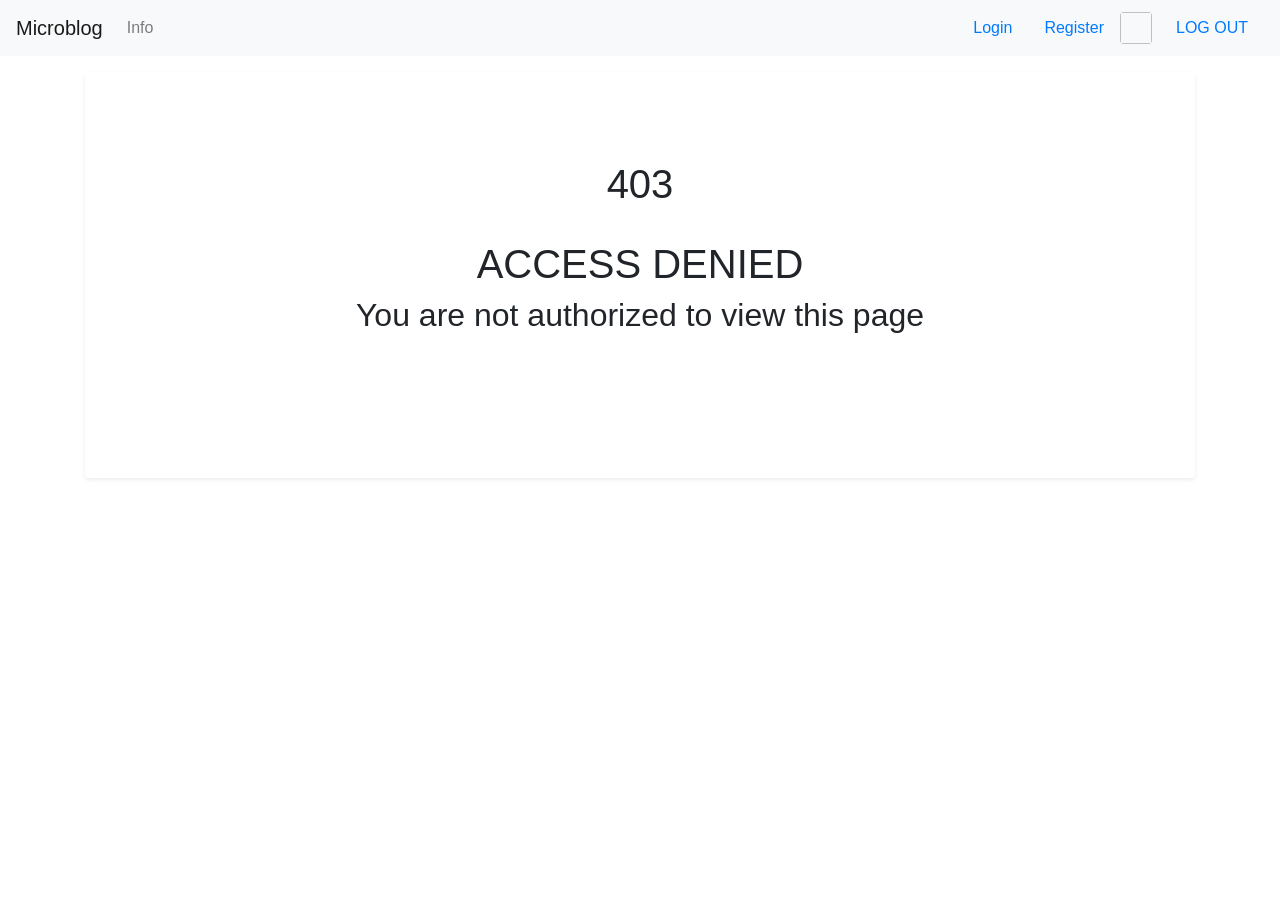
<file: src/main/resources/templates/access-denied.html>
<!DOCTYPE html>
<html lang="en" xmlns:th="http://thymeleaf.org" xmlns:sec="http://www.thymeleaf.org/extras/spring-security">

<head>
    <!-- Required meta tags -->
    <meta charset="utf-8">
    <meta name="viewport" content="width=device-width, initial-scale=1, shrink-to-fit=no">

    <!-- Bootstrap CSS -->
    <link rel="stylesheet" href="https://stackpath.bootstrapcdn.com/bootstrap/4.4.1/css/bootstrap.min.css"
          integrity="sha384-Vkoo8x4CGsO3+Hhxv8T/Q5PaXtkKtu6ug5TOeNV6gBiFeWPGFN9MuhOf23Q9Ifjh" crossorigin="anonymous">

    <title>Access denied</title>
</head>
<body>


<nav class="navbar navbar-expand-lg navbar-light bg-light">
    <a class="navbar-brand" href="/posts">Microblog</a>

    <ul class="navbar-nav mr-auto">
        <li class="nav-item">
            <a class="nav-link" href="#">Info</a>
        </li>
    </ul>

    <div sec:authorize="!isAuthenticated()" >
        <a class="nav-link" href="/login">Login </a>
    </div>
    <div sec:authorize="!isAuthenticated()" >
        <a class="nav-link" href="/user/register">Register </a>
    </div>

    <div sec:authorize="isAuthenticated()">
        <img  class="bd-placeholder-img mr-2 rounded" aria-label="Placeholder: 32x32" preserveAspectRatio="xMidYMid slice" focusable="false" th:src="'/avatars/'+${#authentication.getPrincipal().getAvatar()}" width="32" height="32" th:title="'@'+${#authentication.getPrincipal().getUsername()}"/>

        <a th:href="@{/user/}+${#authentication.getPrincipal().getId()}  "> <span th:text="'@'+${#authentication.getPrincipal().getUsername()}"></span></a>

        <span th:text="${#authentication.getPrincipal().getAuthorities()}"></span>

    </div>
    <div sec:authorize="isAuthenticated()">
        <a class="nav-link" href="/logout">LOG OUT<span class="sr-only">(current)</span></a>
    </div>

</nav>

<main role="main" class="container">
    <div class="my-3 p-3 bg-white rounded shadow-sm">

        <br><br><br>
        <div class="d-flex justify-content-center">
            <h1>403</h1>
        </div>
        <br>
        <div class="d-flex justify-content-center">
            <h1>ACCESS DENIED</h1>
        </div>
        <div class="d-flex justify-content-center">
            <h2>You are not authorized to view this page</h2>
        </div>
        <br><br>
        <br><br><br>
    </div>
</main>


</body>
</html>
</file>
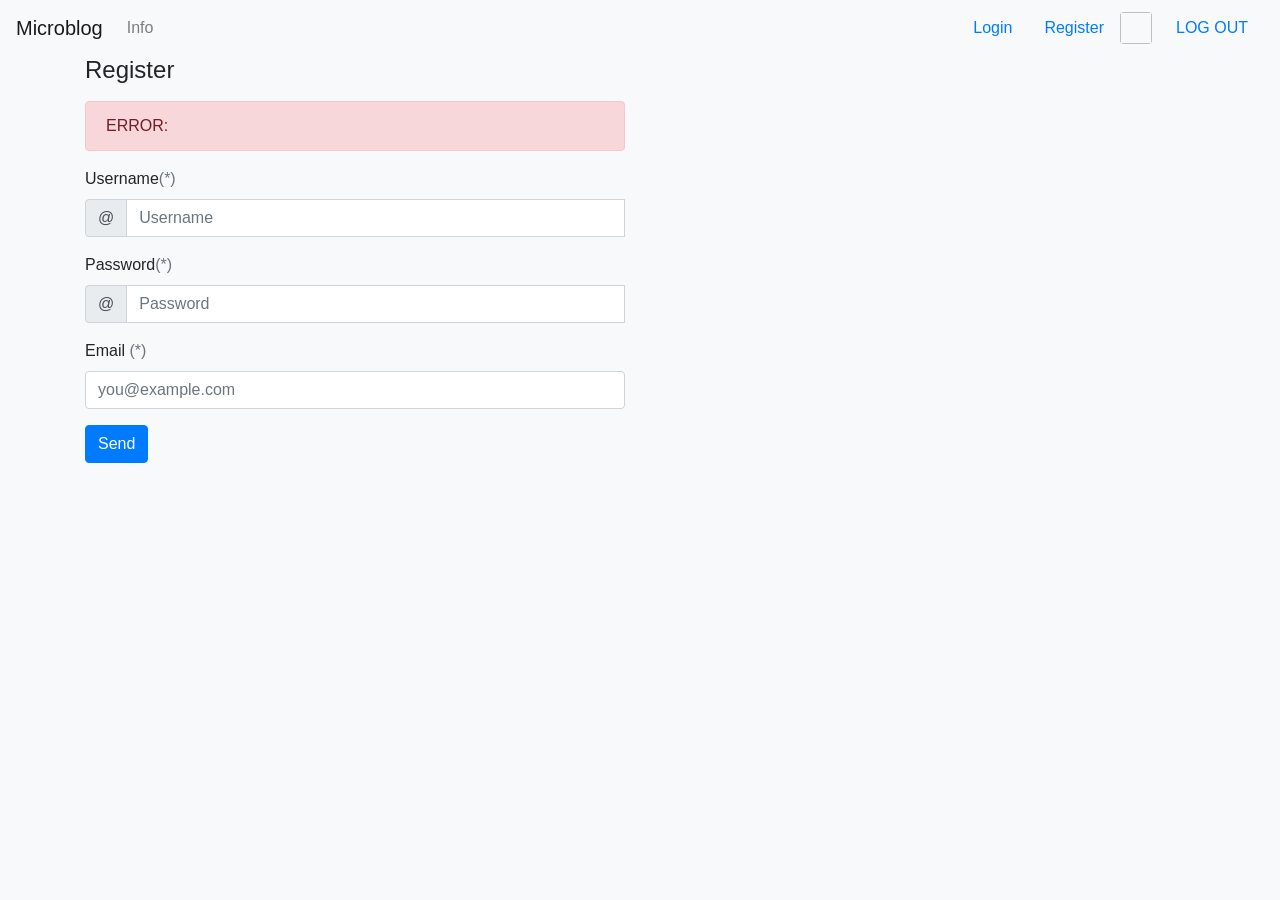
<file: src/main/resources/templates/register-form.html>
<!DOCTYPE html>
<html lang="en" xmlns:th="http://thymeleaf.org" xmlns:sec="http://www.thymeleaf.org/extras/spring-security">

<head>
    <!-- Required meta tags -->
    <meta charset="utf-8">
    <meta name="viewport" content="width=device-width, initial-scale=1, shrink-to-fit=no">

    <!-- Bootstrap CSS -->
    <link rel="stylesheet" href="https://stackpath.bootstrapcdn.com/bootstrap/4.4.1/css/bootstrap.min.css" integrity="sha384-Vkoo8x4CGsO3+Hhxv8T/Q5PaXtkKtu6ug5TOeNV6gBiFeWPGFN9MuhOf23Q9Ifjh" crossorigin="anonymous">


    <title>Register</title>
</head>

<body class="bg-light">

<nav class="navbar navbar-expand-lg navbar-light bg-light">
    <a class="navbar-brand" href="/posts">Microblog</a>

    <ul class="navbar-nav mr-auto">
        <li class="nav-item">
            <a class="nav-link" href="#">Info</a>
        </li>
    </ul>

    <div sec:authorize="!isAuthenticated()" >
        <a class="nav-link" href="/login">Login </a>
    </div>
    <div sec:authorize="!isAuthenticated()" >
        <a class="nav-link" href="/user/register">Register </a>
    </div>

    <div sec:authorize="isAuthenticated()">
        <img  class="bd-placeholder-img mr-2 rounded" aria-label="Placeholder: 32x32" preserveAspectRatio="xMidYMid slice" focusable="false" th:src="'/avatars/'+${#authentication.getPrincipal().getAvatar()}" width="32" height="32" th:title="'@'+${#authentication.getPrincipal().getUsername()}"/>

        <a th:href="@{/user/}+${#authentication.getPrincipal().getId()}  "> <span th:text="'@'+${#authentication.getPrincipal().getUsername()}"></span></a>

        <span th:text="${#authentication.getPrincipal().getAuthorities()}"></span>

    </div>
    <div sec:authorize="isAuthenticated()">
        <a class="nav-link" href="/logout">LOG OUT<span class="sr-only">(current)</span></a>
    </div>

</nav>



<form class="container" action="#" th:action="@{/user/addUser}"  th:object="${user}" method="POST">

    <div class="row">



        <div class="col-md-6 order-md-2 mb-4">
            <h4 class="mb-3">Register</h4>
            <form class="needs-validation" novalidate>

                <!--     Handling input errors- existing username/password   -->
                <div th:if="${inputError}" class="alert alert-danger">
                    ERROR: <span th:text="${inputError}"></span>
                </div>


                <div class="mb-3">
                    <label for="username">Username<span class="text-muted">(*)</span></label>
                    <div class="input-group">
                        <div class="input-group-prepend">
                            <span class="input-group-text">@</span>
                        </div>
                        <input type="text" class="form-control" id="username" placeholder="Username" th:field="*{username}" required>
                        <div class="invalid-feedback" style="width: 100%;">
                            Your username is required.
                        </div>
                    </div>
                </div>

                <div class="mb-3">
                    <label for="password">Password<span class="text-muted">(*)</span></label>
                    <div class="input-group">
                        <div class="input-group-prepend">
                            <span class="input-group-text">@</span>
                        </div>
                        <input type="password" class="form-control" id="password" placeholder="Password" th:field="*{password}" required>
                        <div class="invalid-feedback" style="width: 100%;">
                            Your password is required.
                        </div>
                    </div>
                </div>

                <div class="mb-3">
                    <label for="email">Email <span class="text-muted">(*)</span></label>
                    <input type="email" class="form-control" id="email" placeholder="you@example.com" th:field="*{email}" required>
                    <div class="invalid-feedback">
                        Please enter a valid email address for shipping updates.
                    </div>
                </div>

                <button  class="btn btn-primary" type="submit">Send</button>
            </form>
        </div>
    </div>

</form>
</div>

</body>

</html>
</file>
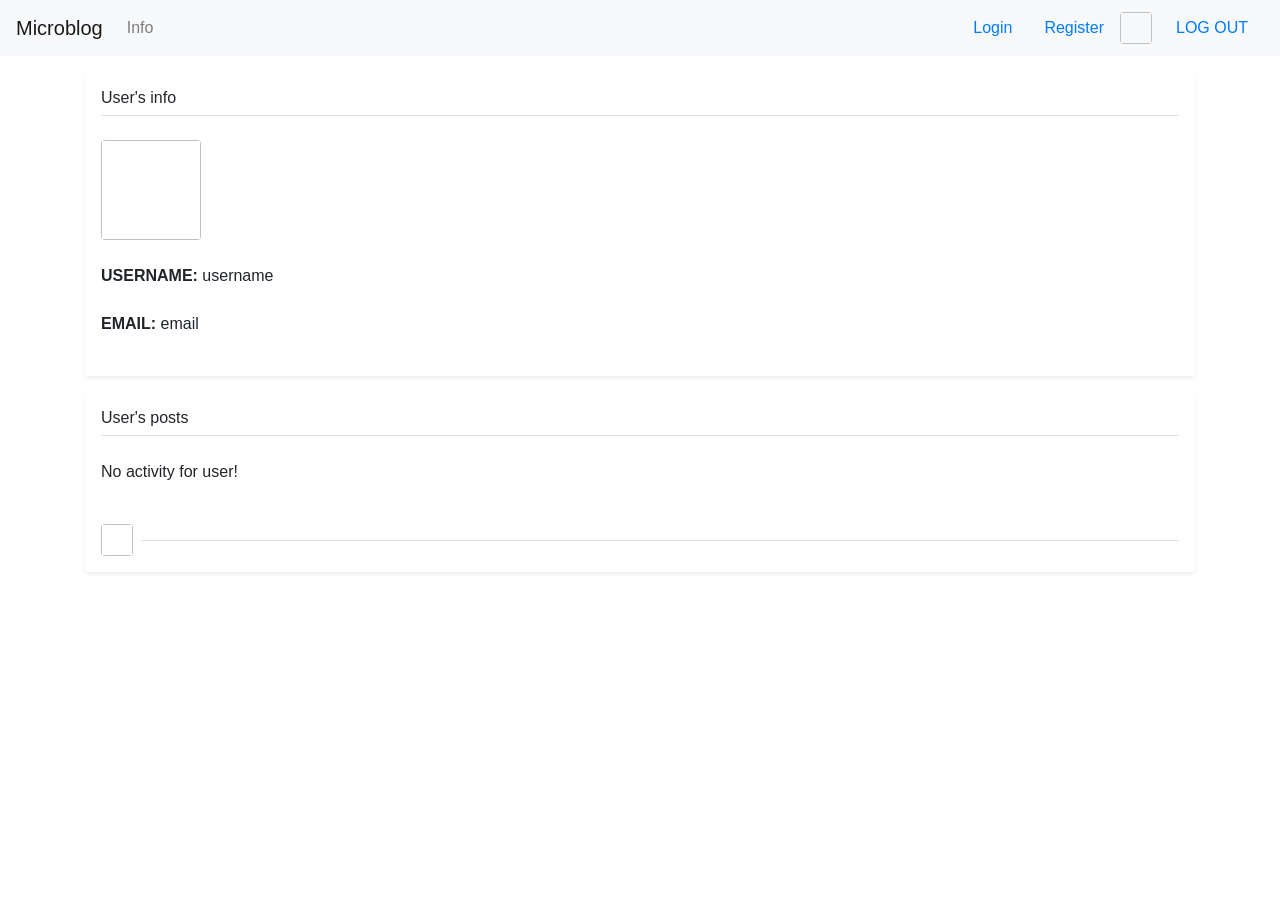
<file: src/main/resources/templates/user.html>
<!DOCTYPE html>
<html lang="en" xmlns:th="http://thymeleaf.org" xmlns:sec="http://www.thymeleaf.org/extras/spring-security">

<head>
    <!-- Required meta tags -->
    <meta charset="utf-8">
    <meta name="viewport" content="width=device-width, initial-scale=1, shrink-to-fit=no">

    <!-- Bootstrap CSS -->
    <link rel="stylesheet" href="https://stackpath.bootstrapcdn.com/bootstrap/4.4.1/css/bootstrap.min.css"
          integrity="sha384-Vkoo8x4CGsO3+Hhxv8T/Q5PaXtkKtu6ug5TOeNV6gBiFeWPGFN9MuhOf23Q9Ifjh" crossorigin="anonymous">

    <title>Microblog- user info</title>
</head>
<body>


<nav class="navbar navbar-expand-lg navbar-light bg-light">
    <a class="navbar-brand" href="/posts">Microblog</a>

    <ul class="navbar-nav mr-auto">
        <li class="nav-item">
            <a class="nav-link" href="#">Info</a>
        </li>
    </ul>

    <div sec:authorize="!isAuthenticated()" >
        <a class="nav-link" href="/login">Login </a>
    </div>
    <div sec:authorize="!isAuthenticated()" >
        <a class="nav-link" href="/user/register">Register </a>
    </div>

    <div sec:authorize="isAuthenticated()">
        <img  class="bd-placeholder-img mr-2 rounded" aria-label="Placeholder: 32x32" preserveAspectRatio="xMidYMid slice" focusable="false" th:src="'/avatars/'+${#authentication.getPrincipal().getAvatar()}" width="32" height="32" th:title="'@'+${#authentication.getPrincipal().getUsername()}"/>

        <a th:href="@{/user/}+${#authentication.getPrincipal().getId()}  "> <span th:text="'@'+${#authentication.getPrincipal().getUsername()}"></span></a>

        <span th:text="${#authentication.getPrincipal().getAuthorities()}"></span>

    </div>
    <div sec:authorize="isAuthenticated()">
        <a class="nav-link" href="/logout">LOG OUT<span class="sr-only">(current)</span></a>
    </div>

</nav>

<main role="main" class="container">
    <div class="my-3 p-3 bg-white rounded shadow-sm">
        <h6 class="border-bottom border-gray pb-2 mb-0">User's info</h6>

        <br>
        <img  class="bd-placeholder-img mr-2 rounded"  preserveAspectRatio="xMidYMid slice" focusable="false" th:src="@{/avatars/{img}(img = ${user.avatar})}" width="100" height="100" th:title="'@'+${user.username}"/>

        <br><br>
        <strong class="text-gray-dark"> USERNAME:</strong>
        <td th:text="${user.username}">username</td>

        <br><br>

        <strong class="text-gray-dark"> EMAIL:</strong>
        <td th:text="${user.email}">email</td>
        <br><br>

    </div>
</main>


<main role="main" class="container">

    <div class="my-3 p-3 bg-white rounded shadow-sm">
        <h6 class="border-bottom border-gray pb-2 mb-0">User's posts</h6>


        <div th:if="${#lists.isEmpty(posts)}">
            <br>
            No activity for user!
            <br><br>
        </div>
        <div th:unless="${#lists.isEmpty(posts)}">
            <th:block th:each="tempPost: ${posts}">
                <div class="media text-muted pt-3">
                    <a th:href="@{/user/{id}(id = ${tempPost.user.id})}">
                        <img  class="bd-placeholder-img mr-2 rounded" aria-label="Placeholder: 32x32" preserveAspectRatio="xMidYMid slice" focusable="false" th:src="@{/avatars/{img}(img = ${tempPost.user.avatar})}" width="32" height="32" th:title="'@'+${tempPost.user.username}"/>
                    </a>
                    <div class="media-body pb-3 mb-0 small lh-125 border-bottom border-gray">
                        <div class="d-flex justify-content-between align-items-center w-100">
                            <a th:href="@{/user/{id}(id = ${tempPost.user.id})}"><strong class="text-gray-dark"
                                                                                         th:text="'@'+${tempPost.user.username}"></strong></a>
                            <span th:if="${tempPost.rating>0}" th:text="'+'+${tempPost.rating}"> </span>
                            <span th:if="${tempPost.rating<0}" th:text="${tempPost.rating}"></span>
                            <span th:if="${tempPost.rating==0}" th:text="${tempPost.rating}"></span>
                        </div>
                        <div>
                            <small><span th:text="${tempPost.date}"></span></small>
                        </div>
                        <span class="d-block" th:text="${tempPost.content}"></span>
                    </div>
                </div>

            </th:block>
        </div>

    </div>


</main>


</body>
</html>
</file>
